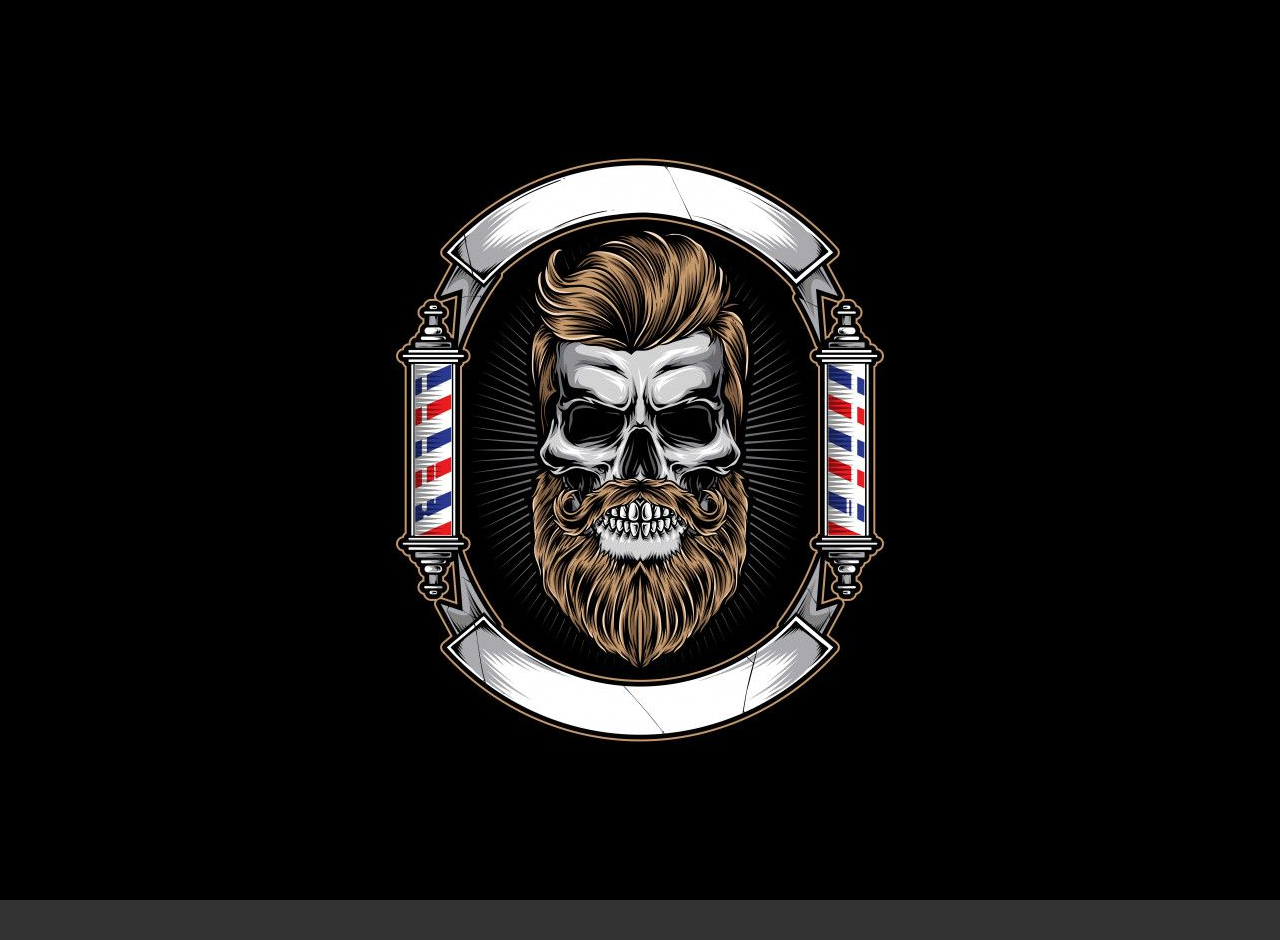
<file: index.html>
<!DOCTYPE html>
<html lang="pt-BR">
<head>
    <meta charset="UTF-8">
    <meta name="viewport" content="width=device-width, initial-scale=1.0">
    <title>O Rei do Pinote</title>
    <link rel="stylesheet" href="https://pro.fontawesome.com/releases/v5.10.0/css/all.css" integrity="sha384-AYmEC3Yw5cVb3ZcuHtOA93w35dYTsvhLPVnYs9eStHfGJvOvKxVfELGroGkvsg+p" crossorigin="anonymous">
    <link rel="stylesheet" href="css/style.css">
</head>
<body>

    <div id="splash-screen">
        <img src="img/logo_rei_do_pinote.png" alt="Logo do Rei do Pinote">
    </div>

    <main id="main-content">
        <div id="login">
            <form id="login-form">
                <h2 class="title">Login</h2>
                <div class="input-field">
                    <i class="fas fa-user"></i>
                    <input type="text" placeholder="Nome de Usuário">
                </div>
                <div class="input-field">
                    <i class="fas fa-lock"></i>
                    <input type="password" placeholder="Senha">
                </div>
                <button type="submit" class="btnLogin">Entrar</button>
            </form>
        </div>
    </main>
    
    <script src="js/app.js"></script>
</body>
</html>
</file>
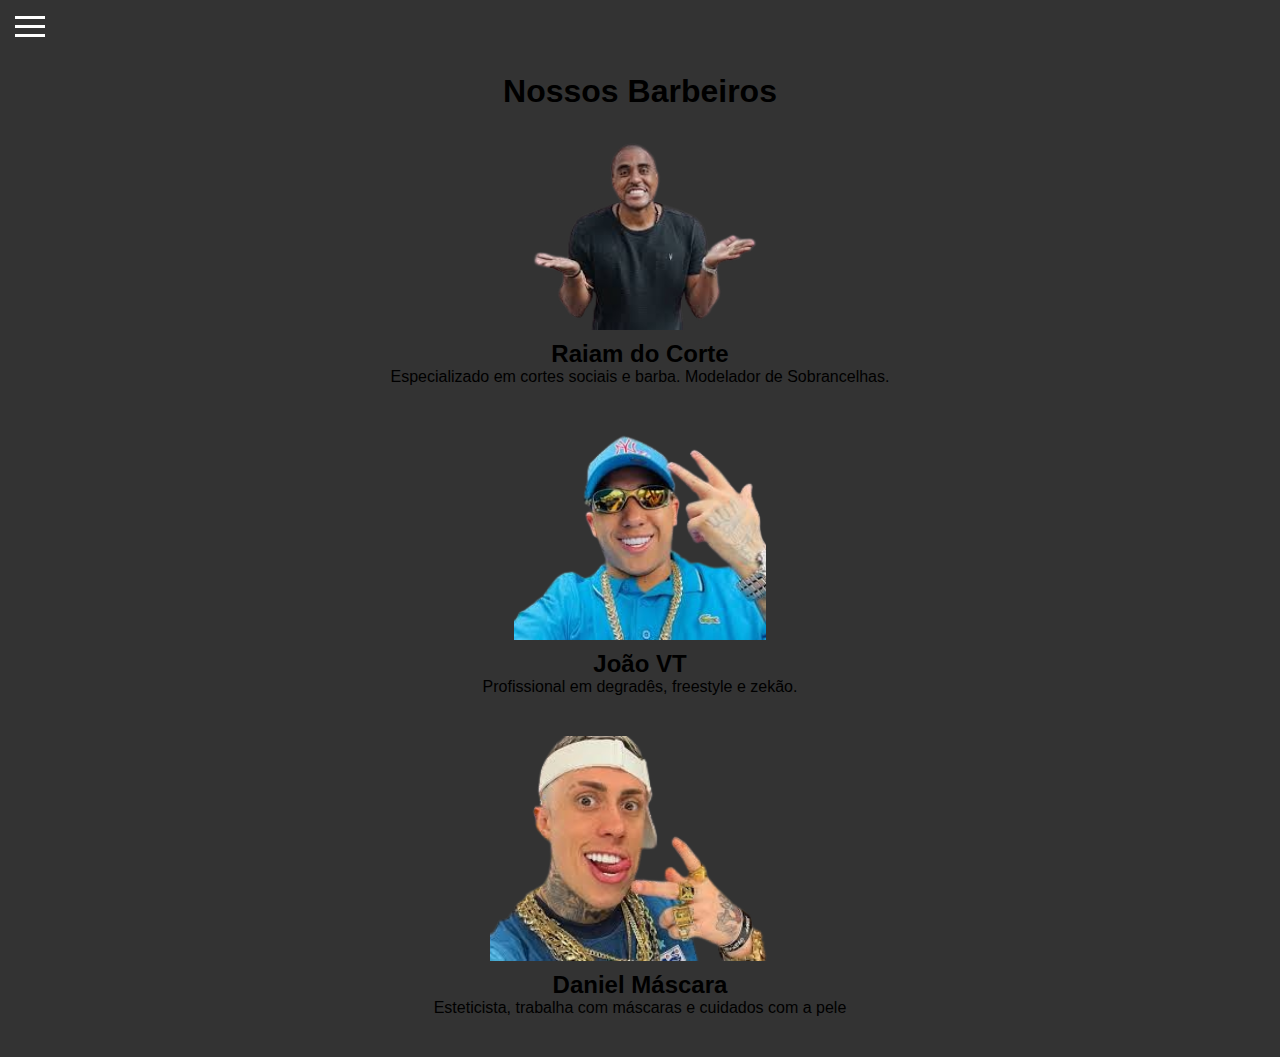
<file: html/barbeiros.html>
<!DOCTYPE html>
<html lang="en">
<head>
    <meta charset="UTF-8">
    <meta name="viewport" content="width=device-width, initial-scale=1.0">
    <title>Nossos Barbeiros</title>
    <link rel="stylesheet" href="https://pro.fontawesome.com/releases/v5.10.0/css/all.css" integrity="sha384-AYmEC3Yw5cVb3ZcuHtOA93w35dYTsvhLPVnYs9eStHfGJvOvKxVfELGroGkvsg+p" crossorigin="anonymous">
    <link rel="stylesheet" href="../css/style.css">
</head>
<body>
    <nav id="menu">
        <div id="menu-toggle">
            <div class="bar"></div>
            <div class="bar"></div>
            <div class="bar"></div>
        </div>
        <ul>
            <li><a href="../index.html">Login</a></li>
            <li><a href="servicos.html">Serviços</a></li>
            <li><a href="agendamentos.html">Agendar Serviço</a></li>
            <li><a href="galeria.html">Galeria de Serviços</a></li>
            <li><a href="barbeiros.html">Nossos Barbeiros</a></li>
            <li><a href="historico.html">Seus Serviços</a></li>
        </ul>
    </nav>

    <div id="main-content">
        <h1>Nossos Barbeiros</h1>
        <div class="barber-profile">
            <img src="../img/barbeiro_raiam.png" alt="Barbeiro 1">
            <h2>Raiam do Corte</h2>
            <p>Especializado em cortes sociais e barba. Modelador de Sobrancelhas.</p>
        </div>
        <div class="barber-profile">
            <img src="../img/barbeiro_joaozinho_vt.png" alt="Barbeiro 2">
            <h2>João VT</h2>
            <p>Profissional em degradês, freestyle e zekão.</p>
        </div>
        <div class="barber-profile">
            <img src="../img/barbeiro_daniel.png" alt="Barbeiro 3">
            <h2>Daniel Máscara</h2>
            <p>Esteticista, trabalha com máscaras e cuidados com a pele</p>
        </div>
    </div>

    <script src="../js/menu.js"></script>
</body>
</html>
</file>
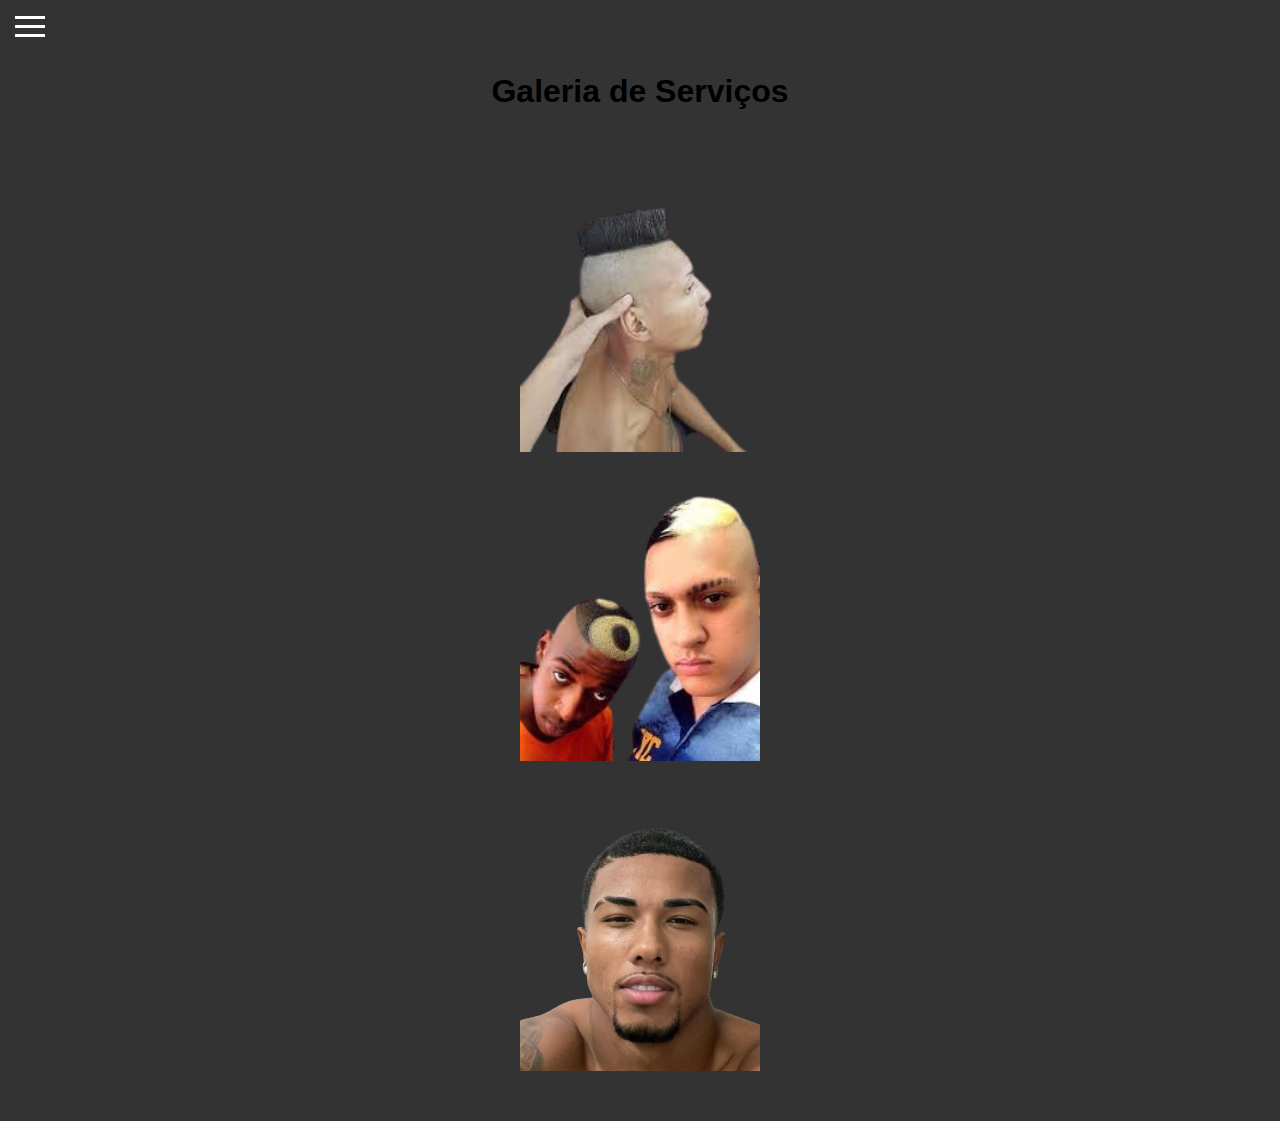
<file: html/galeria.html>
<!DOCTYPE html>
<html lang="en">
<head>
    <meta charset="UTF-8">
    <meta name="viewport" content="width=device-width, initial-scale=1.0">
    <title>Galeria de Serviços</title>
    <link rel="stylesheet" href="https://pro.fontawesome.com/releases/v5.10.0/css/all.css" integrity="sha384-AYmEC3Yw5cVb3ZcuHtOA93w35dYTsvhLPVnYs9eStHfGJvOvKxVfELGroGkvsg+p" crossorigin="anonymous">
    <link rel="stylesheet" href="../css/style.css">
</head>
<body>
    <nav id="menu">
        <div id="menu-toggle">
            <div class="bar"></div>
            <div class="bar"></div>
            <div class="bar"></div>
        </div>
        <ul>
            <li><a href="../index.html">Login</a></li>
            <li><a href="servicos.html">Serviços</a></li>
            <li><a href="agendamentos.html">Agendar Serviço</a></li>
            <li><a href="galeria.html">Galeria de Serviços</a></li>
            <li><a href="barbeiros.html">Nossos Barbeiros</a></li>
            <li><a href="historico.html">Seus Serviços</a></li>
        </ul>
    </nav>

    <div id="main-content">
        <h1>Galeria de Serviços</h1>
        <div class="gallery">
            <img src="../img/corte1.png" alt="Serviço 1">
            <img src="../img/corte2.png" alt="Serviço 2">
            <img src="../img/corte3.png" alt="Serviço 3">
        </div>
    </div>

    <script src="../js/menu.js"></script>
</body>
</html>
</file>
<file: css/style.css>
* {
    margin: 0;
    padding: 0;
    box-sizing: border-box;
    font-family: 'Poppins', sans-serif;
    background-color: #333;
}

a {
    text-decoration: none;
}

body {
    background-color: #333;
}

.container {
    display: flex;
    flex-direction: column;
    min-height: 100vh;
}

#splash-screen {
    position: fixed;
    width: 100%;
    height: 100%;
    display: flex;
    justify-content: center;
    align-items: center;
    transition: opacity 1s;
    opacity: 1;
    background-color: black;
}

#splash-screen img {
    max-width: 100%;
    max-height: 100%;
}

form {
    grid-column: 1 / 2;
    grid-row: 1/2;
    display: flex;
    align-items: center;
    justify-content: center;
    flex-direction: column;
}

#login {
    display: flex;
    justify-content: center;
    align-items: center;
    height: 100vh;
}

#login-form {
    background-color: #333;
    padding: 20px;
    border-radius: 8px;
    height: 350px;
    width: 300px;
    box-shadow: 10px 20px 20px 0 rgba(0, 0, 0, 0.4), -10px 20px 20px 0 rgba(0, 0, 0, 0.4), 0 -2px 20px 0 rgba(0, 0, 0, 0.5); /* Peguei um exemplo do: https://getcssscan.com/css-box-shadow-examples para me basear*/
}

#login-form h2 {
    text-align: center;
}

#login-form label, #login-form input {
    display: block;
    margin-bottom: 10px;
    width: 100%;
}

#login-form input {
    padding: 5px;
}

.title {
    font-size: 35px;
    color: #999;
    margin-bottom: 10px;
}

.input-field {
    width: 280px;
    height: 50px;
    border-bottom: 2px solid #999;
    margin: 10px 0;
    display: flex;
    align-items: center;
}

.input-field i {
    flex: 1;
    text-align: center;
    font-size: 20px;
    color: #999;
}

.input-field input {
    flex: 5;
    border: none;
    outline: none;
    background: none;
    font-size: 18px;
    color: #f0f0f0;
    font-weight: 600;
}

.btnLogin {
    width: 130px;
    height: 40px;
    background: none;
    outline: none;
    border: 2px solid #999;
    text-transform: uppercase;
    font-size: 18px;
    font-weight: 600;
    margin: 20px 0;
    color: #999;
    transition: all 0.3s ease;
}
.btnLogin:hover {
    color: #333;
    border: none;
    background: #999;
}

#main-content {
    display: flex;
    flex-direction: column;
    align-items: center;
    justify-content: center;
    padding: 20px;
    flex-grow: 1;
    width: 100%;
    text-align: center;
    transition: opacity 0.3s ease;
}

#main-content h1 {
    width: 100%;
    text-align: center;
    margin: 0;
    padding: 0;
    float: none;
}

#main-content.active {
    padding-left: 200px;
}

#menu-toggle {
    display: block;
    margin-left: 15px;
}

.bar {
    width: 30px;
    height: 3px;
    background-color: white;
    margin: 6px 0;
    transition: 0.4s;
}

#menu {
    width: 100%;
    background: #333;
    padding: 10px 0;
    display: flex;
    justify-content: space-between;
    align-items: center;
    z-index: 3;
}

#menu.active {
    left: 0;
}

#menu.active ul {
    display: flex;
    flex-direction: column;
    position: absolute;
    top: 50px;
    left: 0;
}

#menu ul {
    list-style-type: none;
    margin: 0;
    padding: 0;
    display: none;
    background: #333;
}

#menu ul li {
    width: 100%;
}

#menu ul li a {
    color: white;
    padding: 10px 15px;
    text-decoration: none;
    text-align: center;
}

#menu ul li a:hover {
    background-color: #555;
}

#menu-overlay {
    display: none;
    position: fixed;
    top: 0;
    left: 0;
    width: 100%;
    height: 100%;
    object-fit: cover;
    z-index: 2;
}

#menu.active + #menu-overlay {
    display: block;
}

#menu.active ~ #main-content {
    opacity: 0.5;
}

.barber-profile, .gallery {
    display: flex;
    flex-direction: column;
    align-items: center;
    margin: 20px 0;
}

.barber-profile img, .gallery img {
    width: 80%;
    max-width: 300px;
    height: auto;
    margin-bottom: 10px;
}

.service-list {
    list-style-type: none;
    padding: 0;
    width: 80%;
    max-width: 600px;
    margin: 0 auto;
}

.service-list li {
    background-color: #444;
    margin: 10px 0;
    padding: 10px;
    border-radius: 5px;
    text-align: center;
}

#appointment-form {
    display: flex;
    flex-direction: column;
    align-items: center;
    margin-top: 20px;
}

#appointment-form .input-field {
    width: 80%;
    margin-bottom: 15px;
}

#appointment-form label {
    display: block;
    color: #999;
    margin-bottom: 5px;
}

#appointment-form select, #appointment-form input[type="date"], #appointment-form input[type="time"] {
    width: 100%;
    padding: 10px;
    border: none;
    border-bottom: 2px solid #999;
    background-color: transparent;
    color: #f0f0f0;
    font-size: 16px;
}

#services-history {
    display: flex;
    flex-direction: column;
    align-items: center;
    margin-top: 20px;
}

.service-item {
    width: 80%;
    background-color: #444;
    padding: 15px;
    margin-bottom: 10px;
    border-radius: 5px;
    color: #f0f0f0;
}

.service-item h3 {
    margin-bottom: 5px;
}

.service-item p {
    margin: 0;
    color: #999;
}

@media (max-width: 768px) {
    .barber-profile, .gallery {
        width: 100%;
    }

    #appointment-form .input-field {
        width: 90%;
    }

    .service-item {
        width: 90%;
    }

    #menu-toggle {
        display: block;
        margin-left: 15px;
        cursor: pointer;
    }
    
    #menu ul {
        display: none;
        flex-direction: column;
        position: absolute;
        top: 50px;
        left: 0;
        width: 100%;
        background: #333;
        padding: 10px 0;
        flex-wrap: nowrap;
        overflow-x: auto; /* Scrollar na horizontal senão não ia caber todas as páginas */
    }

    #menu.active ul {
        display: flex;
        flex-direction: row;
        justify-content: flex-start;
        position: static;
        top: auto;
        left: auto;
    }

    #menu ul li {
        margin: 0 5px;
        white-space: nowrap;
    }

    #menu ul li a {
        color: white;
        display: block;
        width: 100%;
        padding: 5px 10px;
        font-size: 14px;
        text-align: center;
    }

    #menu-overlay {
        display: none !important;
    }

    #menu.active ul {
        opacity: 1;
    }
}
</file>
